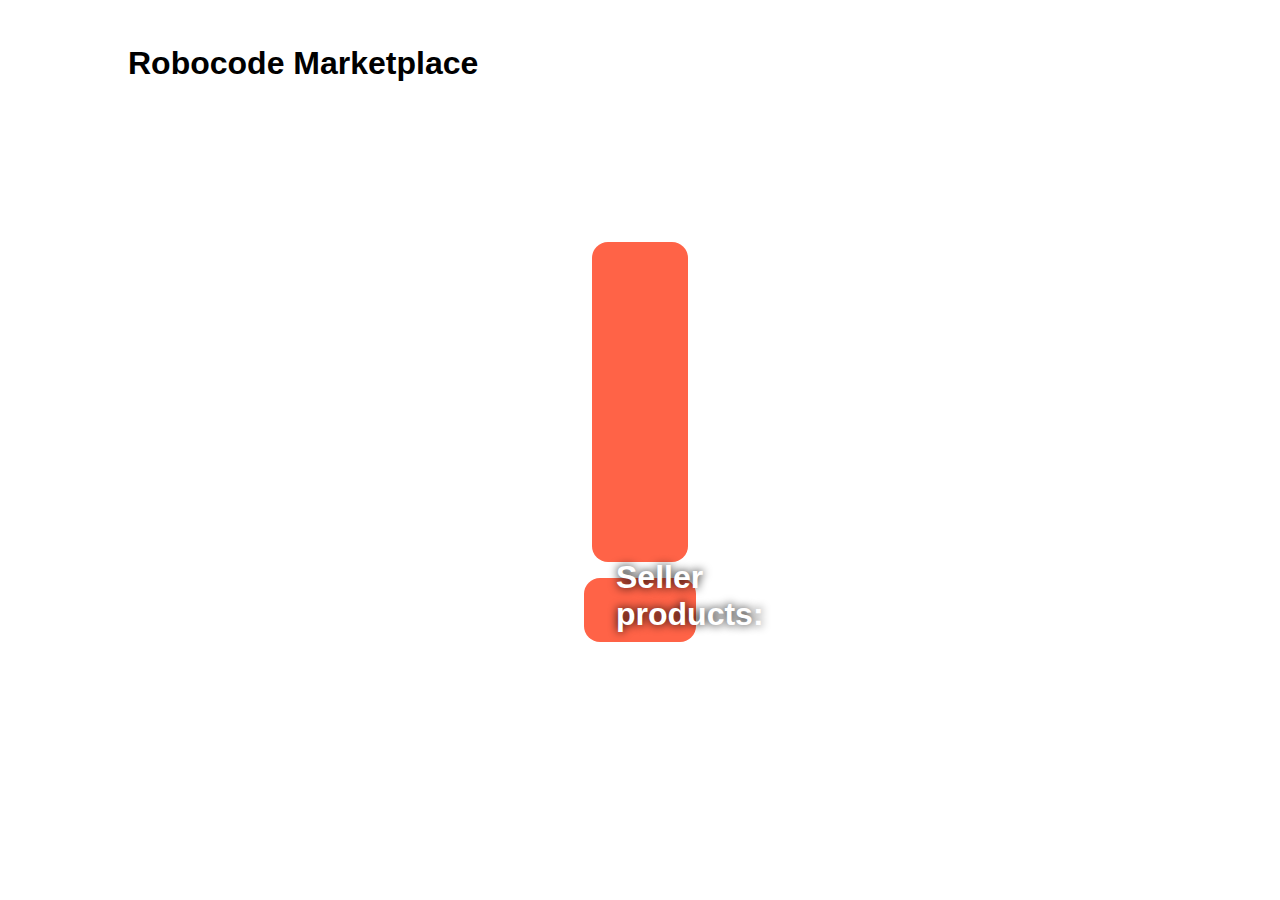
<file: index2.html>
<!DOCTYPE html>
<html lang="en">
<head>
    <meta charset="UTF-8">
    <meta http-equiv="X-UA-Compatible" content="IE=edge">
    <meta name="viewport" content="width=device-width, initial-scale=1.0">
    <title>Document</title>
    <link rel="stylesheet" href="style.css">
</head>
<body>
    <header>
        <h1>Robocode Marketplace</h1>
        <a href="index.html" class="products-link"></a>
    </header>
    <main class="profile-container">
        <div id="profile">

        </div>
        <div class="user-products">
            <h1>Seller products: </h1>
            <div id="user-products-grid">
                
            </div>
        </div>
    </main>
    
<script src="script2.js"></script>
</body>
</html>
</file>
<file: style.css>
*{
    margin: 0;
    padding: 0;
    box-sizing: border-box;
}

body{
    font-family: Arial, Helvetica, sans-serif;
}

header, main{
    margin: 5vh 10vw;
}

header{
    display: flex;
    justify-content: space-between;
}

#products-grid{
    display: grid;
    grid-template-columns: repeat(3, 1fr);
    grid-gap: 1rem;
}

.product{
    background: rgba(0, 0, 0, 0.5);
    padding: 1rem;
    border-radius: 1rem;
    color: #fff;
    display: flex;
    flex-direction: column;
    justify-content: space-between;
}

.product-photo{
    max-width: 100px;
    box-shadow: 0 0 5px #000;
    border-radius: 0.5rem;
    margin: 0.5rem 0;
    background: white;
}

.product a{
    color: white;
    margin: 5px 0;
}

button{
    cursor: pointer;
    font-size: 1.4rem;
    border-radius: 10px;
    border: none;
    min-width: 50%;
}

#cart-button{
    background: none;
    border: none;
    border-radius: 50%;
    padding: 10px;
    border: 3px solid black;
    display: flex;
    justify-content: center;
    align-items: center;
    transition: 0.5s;
}  

#cart-button img{
    max-width: 32px;
    max-height: 32px;
}

#cart-button:hover{
    background: rgb(170, 170, 255);
}

#cart{
    position: relative;
}

.hide{
    display: none;
}

.product button{
    transform: 0.3s;
}

.product button:hover{
    opacity: 0.7;
}

.profile-container{
    display: flex;
    flex-direction: column;
    gap: 1rem;
    align-items: center;
    justify-content: center;
    min-height: 70vh;
}

.user-products{
    position: relative;
}

.user-products h1{
    position: absolute;
    left: 2rem;
    top: -1.2rem;
    color: white;
    text-shadow: 0 0 10px black;
}

#user-products-grid{
    display: grid;
    grid-template-columns: repeat(4, 1fr);
    background-color: tomato;
    padding: 2rem;
    gap: 1rem;
    border-radius: 1rem;
}

#profile{
    background: tomato;
    padding: 1rem 3rem;
    flex-basis: 20rem;
    text-align: center;
    border-radius: 1rem;
}

.profile-img{
    border-radius: 50%;
    box-shadow: 1px 1px 5px 0 #000;
    width: 10rem;
    margin: 2rem 0;
    background-color: white;
}

.products-link{
    font-size: 2rem;
    color: black;
    text-decoration: none;
    transition: 0.3s;
}

.products-link:hover{
    transform: scale(1.2);
}

@media (max-width: 1000px){
    #products-grid{
        grid-template-columns: repeat(2, 1fr);
    }
}

@media (max-width: 650px){
    #products-grid{
        grid-template-columns: repeat(1, 1fr);
    }
}
</file>
